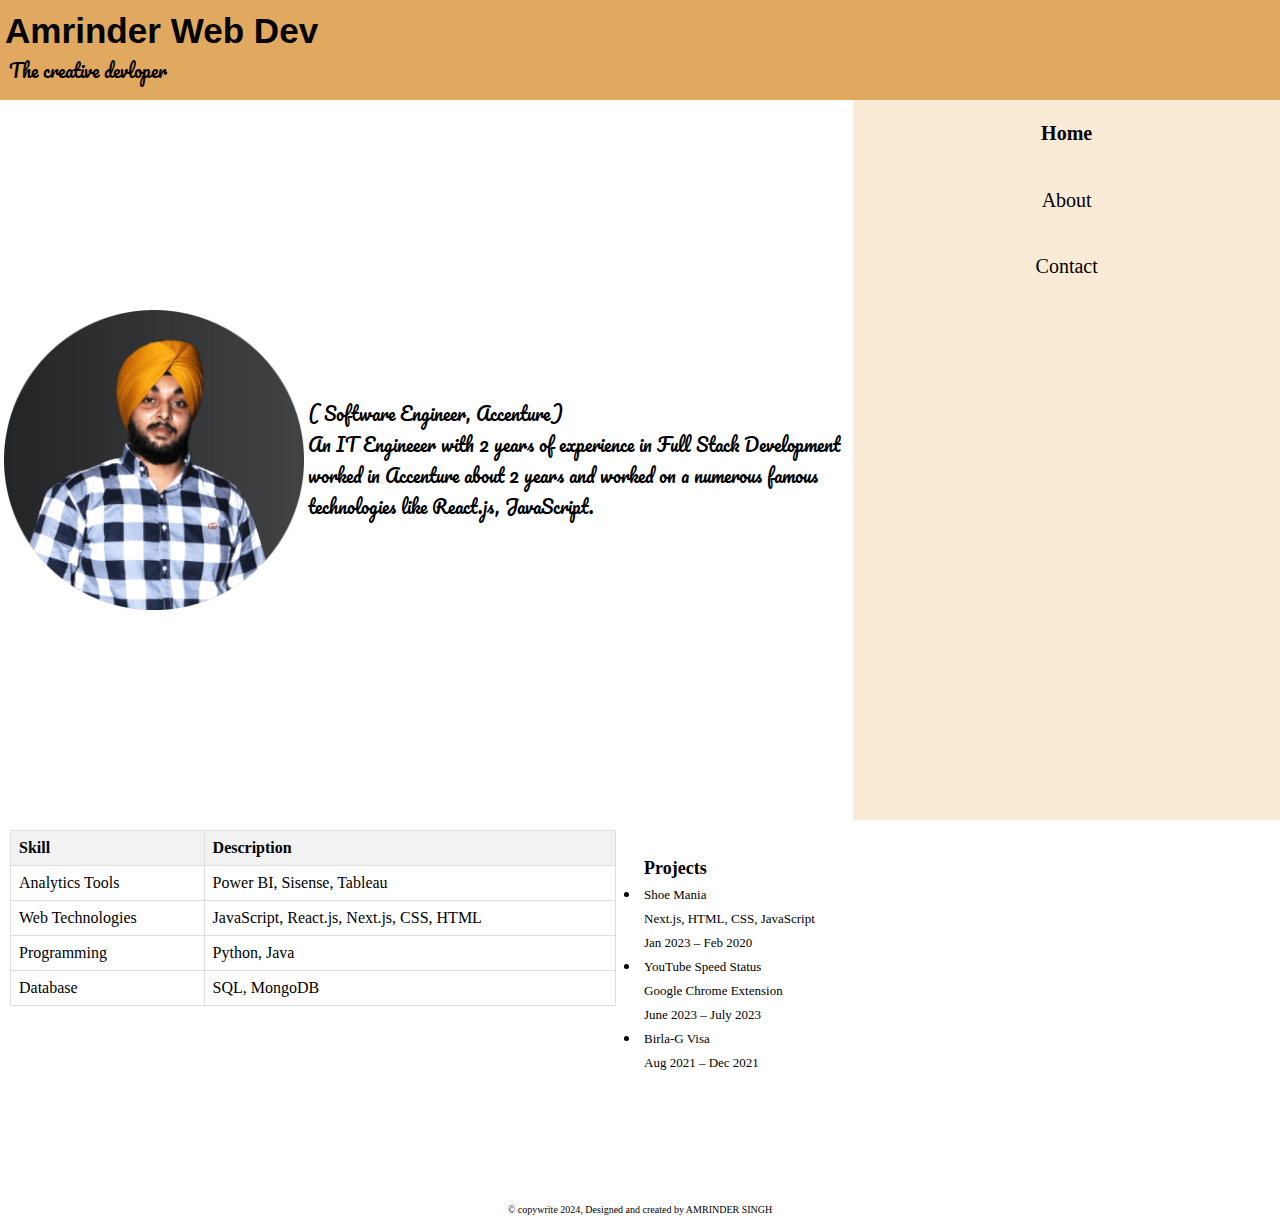
<file: index.html>
<!-- Main index page  -->
<!-- Name - Amrinder SINGH Student ID: C0913235 -->

<!DOCTYPE html>
<html lang="en">
  <head>
    <meta charset="UTF-8" />
    <meta name="viewport" content="width=device-width, initial-scale=1.0" />
    <title>Assignment 1 and 2</title>
    <link rel="stylesheet" href="main.css" />
    <link rel="preconnect" href="https://fonts.googleapis.com" />
    <link rel="preconnect" href="https://fonts.gstatic.com" crossorigin />
    <link
      href="https://fonts.googleapis.com/css2?family=Pacifico&display=swap"
      rel="stylesheet"
    />
  </head>
  <body>
    <header>
      <div class="heading">
        <h3>Amrinder Web Dev</h3>
        <p class="tagline">The creative devloper</p>
      </div>
    </header>

    <section>
      <div class="Section">
        <div class="text">
          <img src="./image/p.png" alt="" />
          <div class="divv">
            <p>
              ( Software Engineer, Accenture)<br />
              An IT Engineeer with 2 years of experience in Full Stack
              Development worked in Accenture about 2 years and worked on a
              numerous famous technologies like React.js, JavaScript.
            </p>
          </div>
        </div>
      </div>

      <div class="Aside">
        <nav class="navbar">
          <a href="./index.html"><b>Home</b></a>
          <a href="./about.html">About</a>
          <a href="./contact.html">Contact</a>
        </nav>
      </div>
    </section>

    <section class="table-div">
      <div class="table-container">
        <table>
          <thead>
            <tr>
              <th>Skill</th>
              <th>Description</th>
            </tr>
          </thead>
          <tbody>
            <tr>
              <td>Analytics Tools</td>
              <td>Power BI, Sisense, Tableau</td>
            </tr>
            <tr>
              <td>Web Technologies</td>
              <td>JavaScript, React.js, Next.js, CSS, HTML</td>
            </tr>
            <tr>
              <td>Programming</td>
              <td>Python, Java</td>
            </tr>
            <tr>
              <td>Database</td>
              <td>SQL, MongoDB</td>
            </tr>
          </tbody>
        </table>
      </div>

      <ul class="project-list">
        <p><b>Projects</b></p>
        <li>
          <p>Shoe Mania</p>
          <p>Next.js, HTML, CSS, JavaScript</p>
          <p>Jan 2023 – Feb 2020</p>
        </li>
        <li>
          <p>YouTube Speed Status</p>
          <p>Google Chrome Extension</p>
          <p>June 2023 – July 2023</p>
        </li>
        <li>
          <p>Birla-G Visa</p>
          <p>Aug 2021 – Dec 2021</p>
        </li>
      </ul>
    </section>

    <footer>
      <p class="foot">
        &#169; copywrite 2024, Designed and created by AMRINDER SINGH
      </p>
    </footer>
  </body>
</html>
</file>
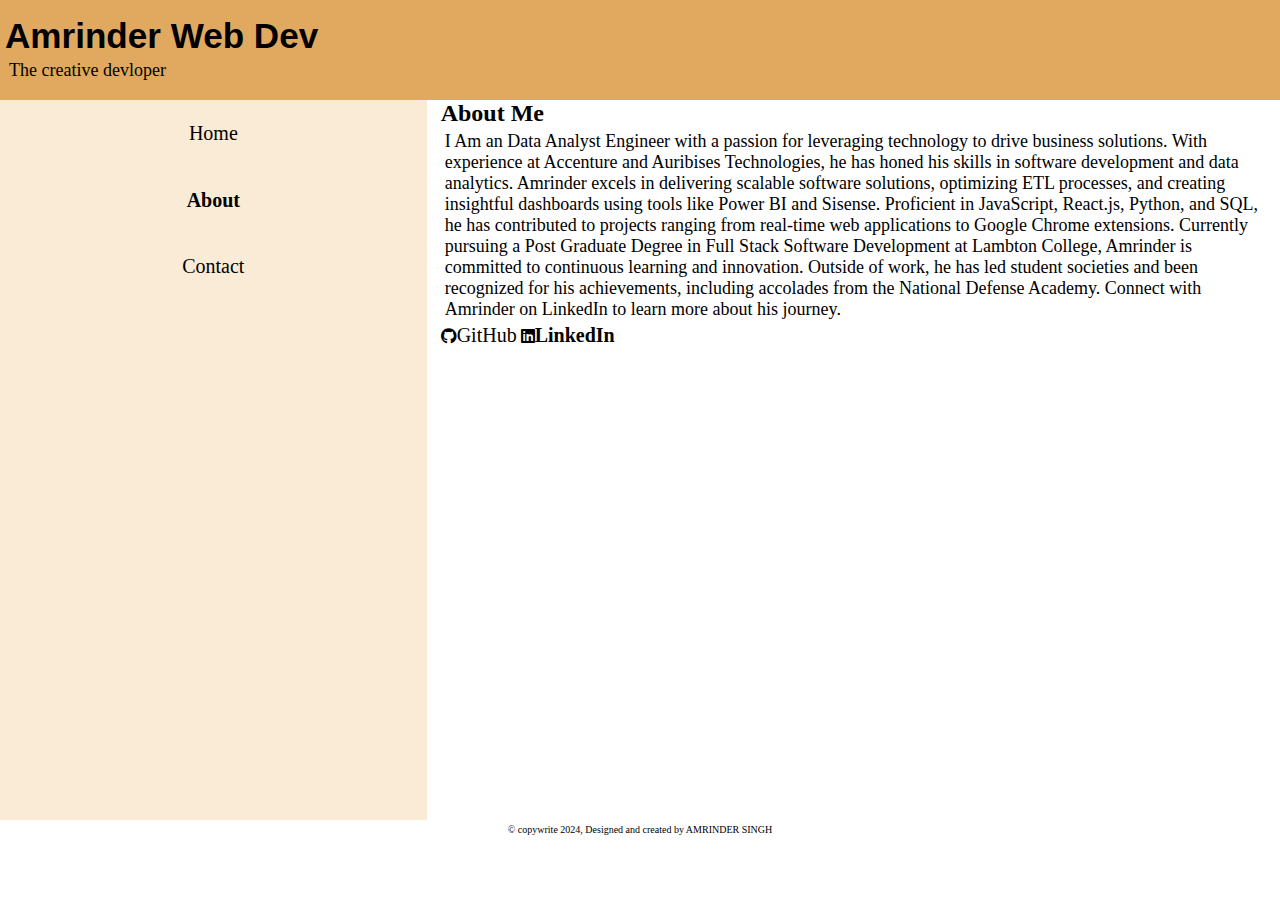
<file: about.html>
<!-- About page  -->
<!DOCTYPE html>
<html lang="en">
  <head>
    <meta charset="UTF-8" />
    <meta name="viewport" content="width=device-width, initial-scale=1.0" />
    <title>About Page</title>
    <link rel="stylesheet" href="./content.css" />
    <link
      rel="stylesheet"
      href="https://cdnjs.cloudflare.com/ajax/libs/font-awesome/5.15.3/css/all.min.css"
    />
  </head>
  <body>
    <header>
      <div class="heading">
        <h3>Amrinder Web Dev</h3>
        <p class="tagline">The creative devloper</p>
      </div>
    </header>

    <section>
      <div class="Aside">
        <nav class="navbar">
          <a href="./index.html">Home</a>
          <a href="#about"><b>About</b></a>
          <a href="./contact.html">Contact</a>
        </nav>
      </div>

      <div class="Section">
        <div class="text">
          <h2>About Me</h2>

          <p>
            I Am an Data Analyst Engineer with a passion for leveraging
            technology to drive business solutions. With experience at Accenture
            and Auribises Technologies, he has honed his skills in software
            development and data analytics. Amrinder excels in delivering
            scalable software solutions, optimizing ETL processes, and creating
            insightful dashboards using tools like Power BI and Sisense.
            Proficient in JavaScript, React.js, Python, and SQL, he has
            contributed to projects ranging from real-time web applications to
            Google Chrome extensions. Currently pursuing a Post Graduate Degree
            in Full Stack Software Development at Lambton College, Amrinder is
            committed to continuous learning and innovation. Outside of work, he
            has led student societies and been recognized for his achievements,
            including accolades from the National Defense Academy. Connect with
            Amrinder on LinkedIn to learn more about his journey.
          </p>
          <div class="links">
            <i class="fab fa-github"></i
            ><a href="https://github.com/amrinder1189">GitHub</a>
            <i class="fab fa-linkedin"></i
            ><a href="https://www.linkedin.com/in/amrinder-singh-3a560819b/"
              ><b>LinkedIn</b></a
            >
          </div>
        </div>
      </div>
    </section>

    <footer>
      <p class="foot">
        &#169; copywrite 2024, Designed and created by AMRINDER SINGH
      </p>
    </footer>
  </body>
</html>
</file>
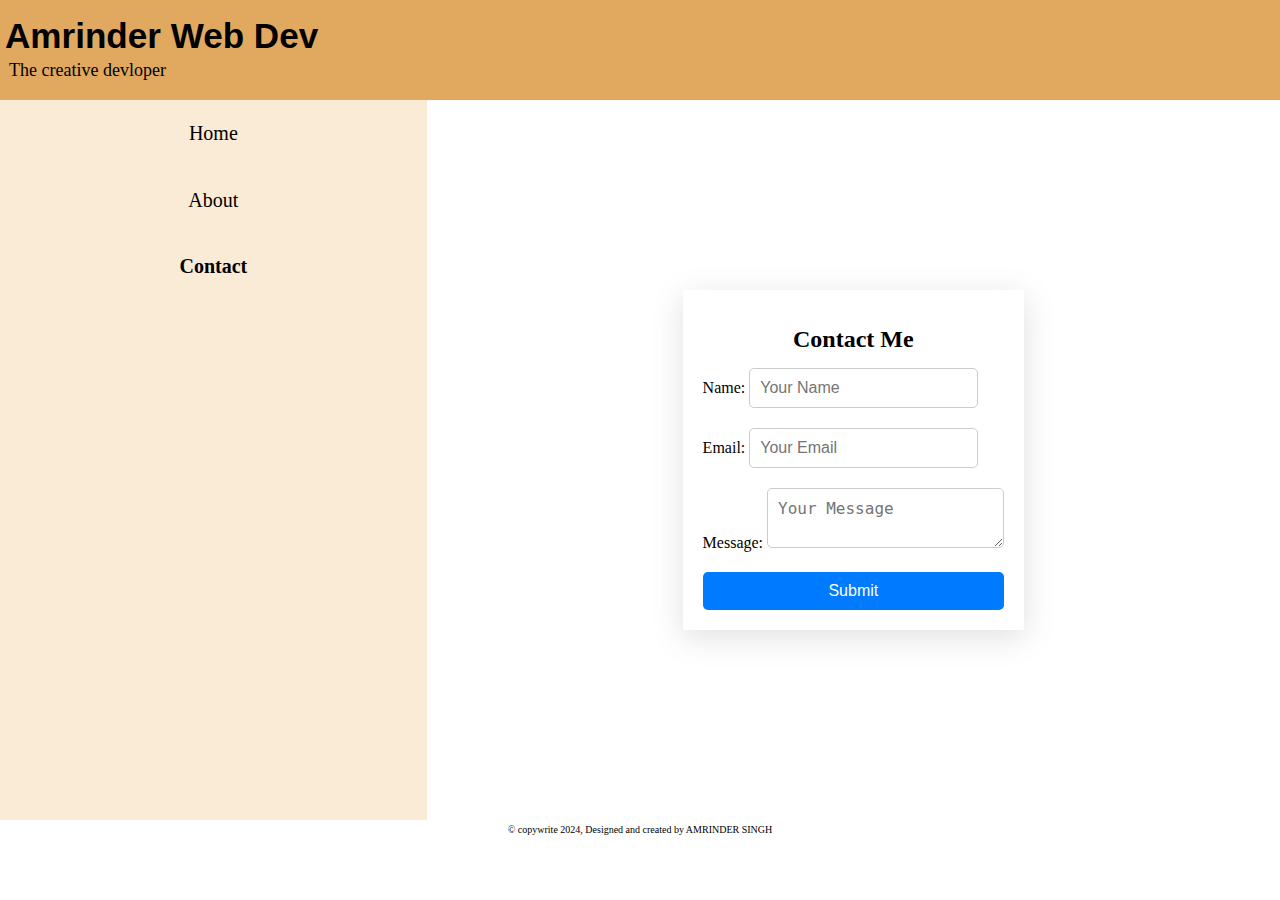
<file: contact.html>
<!-- Contact page  -->

<!DOCTYPE html>
<html lang="en">
  <head>
    <meta charset="UTF-8" />
    <meta name="viewport" content="width=device-width, initial-scale=1.0" />
    <title>About Page</title>
    <link rel="stylesheet" href="./content.css" />
  </head>
  <body>
    <header>
      <div class="heading">
        <h3>Amrinder Web Dev</h3>
        <p class="tagline">The creative devloper</p>
      </div>
    </header>

    <section>
      <div class="Aside">
        <nav class="navbar">
          <a href="./index.html">Home</a>
          <a href="./about.html">About</a>
          <a href="./contact.html"><b>Contact</b></a>
        </nav>
      </div>

      <div class="Section">
        <!-- <div class="text"> -->

        <div class="container">
          <h2 class="cHead">Contact Me</h2>
          <form>
            <div class="form-group">
              <label for="name">Name:</label>
              <input
                type="text"
                id="name"
                name="name"
                placeholder="Your Name"
                required
              />
            </div>
            <div class="form-group">
              <label for="email">Email:</label>
              <input
                type="email"
                id="email"
                name="email"
                placeholder="Your Email"
                required
              />
            </div>
            <div class="form-group">
              <label for="message">Message:</label>
              <textarea
                id="message"
                name="message"
                placeholder="Your Message"
                required
              ></textarea>
            </div>
            <button type="submit">Submit</button>
          </form>
        </div>
        <!-- </div> -->
      </div>
    </section>

    <footer>
      <p class="foot">
        &#169; copywrite 2024, Designed and created by AMRINDER SINGH
      </p>
    </footer>
  </body>
</html>
</file>
<file: main.css>
* {
  padding: 0;
  margin: 0;
}

header {
  /* border: 1px solid black; */
  height: 10vh;
  display: flex;
  justify-content: left;
  padding: 5px;
  align-items: center;
}

section {
  /* border: 1px solid purple; */
  height: 80vh;
  display: flex;
}

.Section {
  /* border: 1px solid red; */
  flex: 2;
  justify-content: center;
  align-items: center;
  display: flex;
}

.Aside {
  /* border: 1px solid green; */
  flex: 1;
  background-color: antiquewhite;
  position: sticky !important;
}

.text {
  display: flex;
  justify-content: center;
  align-items: center;
  text-align: center;
  padding: 4px;
}

img {
  height: 300px;
}

p {
  font-size: 18px;
  padding: 4px;
  text-align: left;
}

.tagline {
  font-family: "Pacifico", cursive;
}

.heading {
  font-size: 30px;
  font-family: "Gill Sans", "Gill Sans MT", Calibri, "Trebuchet MS", sans-serif;
}

.foot {
  font-size: 10px;
  text-align: center;
}

.navbar {
  height: 200px;
  display: flex;
  justify-content: center;
  flex-direction: column;
  align-items: center;
  /* border: 1px solid firebrick; */
}

.divv p {
  font-family: "Pacifico", cursive;
}

.navbar a {
  height: 20vh;
  /* border: 1px solid red; */
  width: 100%;
  text-align: center;
  display: flex;
  justify-content: center;
  align-items: center;
  font-size: 20px;
  text-decoration: none;
  background-color: antiquewhite;
  color: black;
  overflow: hidden;
}

nav a:hover {
  color: chocolate;
  font-size: 23px;
  /* box-shadow: rgba(17, 17, 26, 0.1) 0px 1px 0px; */
}

.table-div {
  /* border: 1px solid red; */
  height: 40vh;
  padding: 10px;
  display: flex;
}

.table-container {
  flex: 1;
}

.project-list {
  flex: 1;
  /* border: 1px solid red; */
  padding: 24px;
  /* font-size: 10px; */
}

ul li p {
  font-size: 13px;
}

/* media queries 
 */

@media only screen and (min-device-width: 390px) and (max-device-width: 428px) and (-webkit-min-device-pixel-ratio: 3) {
  /* Styles for iPhone 12 */

  section {
    display: flex;
    flex-direction: column-reverse;
  }

  .Aside {
    flex: 2;
    height: 200vh;
  }

  .text {
    display: flex;
    flex-direction: column;
  }

  p {
    padding: 4px;
    margin-top: 15px;
    text-align: center;
  }

  footer {
    /* height: 5vh; */
    font-size: 5px;
    border: 1px solid red;
    /* margin-top: -15px; */
  }
  .foot {
    /* border: 1px solid red; */
    margin-top: 0px;
  }
}

/* --- table ----  */

.table-container {
  max-width: 100%;
  overflow-x: auto;
}

table {
  width: 100%;
  border-collapse: collapse;
}

th,
td {
  border: 1px solid #ddd;
  padding: 8px;
  text-align: left;
}

th {
  background-color: #f2f2f2;
}

.divv {
  display: flex;
  /* border: 1px solid red; */
  flex-direction: column;
}

/* Responsive Styles */
@media screen and (max-width: 600px) {
  table {
    border: 0;
  }
  th,
  td {
    border: none;
    display: block;
    padding: 8px 0;
  }
  th {
    display: none;
  }
  td {
    border-bottom: 1px solid #ddd;
  }
}

@media screen and (min-width: 601px) and (max-width: 1024px) {
  .text {
    display: flex;
    flex-direction: column;
  }

  .divv p {
    text-align: center;
  }
}

header {
  background-color: rgb(225, 169, 96);
}
</file>
<file: content.css>
* {
  padding: 0;
  margin: 0;
}

header {
  /* border: 1px solid black; */
  height: 10vh;
  display: flex;
  justify-content: left;
  padding: 5px;
  align-items: center;
}

section {
  /* border: 1px solid purple; */
  height: 80vh;
  display: flex;
}

.Section {
  /* border: 1px solid red; */
  flex: 2;
  justify-content: center;
  align-items: center;
  display: flex;
}

.Aside {
  /* border: 1px solid green; */
  flex: 1;
  background-color: antiquewhite;
}

.text {
  display: flex;
  flex-direction: column;
  justify-content: left;
  align-items: left;
  /* border: 1px solid red; */
  text-align: left;
  padding: 14px;
  height: 100%;
}

img {
  height: 300px;
}

p {
  font-size: 18px;
  padding: 4px;
}

.heading {
  font-size: 30px;
  font-family: "Gill Sans", "Gill Sans MT", Calibri, "Trebuchet MS", sans-serif;
}

.tagline {
  font-family: "Pacifico", cursive;
}
.foot {
  font-size: 10px;
  text-align: center;
}

.navbar {
  height: 200px;
  display: flex;
  justify-content: center;
  flex-direction: column;
  align-items: center;
  /* border: 1px solid firebrick; */
}

.links a {
  text-decoration: none;
  font-size: 20px;
  color: black;
}

li {
  border: 1px solid red;
}

.navbar a {
  height: 20vh;
  /* border: 1px solid red; */
  width: 100%;
  text-align: center;
  display: flex;
  justify-content: center;
  align-items: center;
  font-size: 20px;
  text-decoration: none;
  background-color: antiquewhite;
  color: black;
}

/* media queries 
   */

@media only screen and (min-device-width: 390px) and (max-device-width: 428px) and (-webkit-min-device-pixel-ratio: 3) {
  /* Styles for iPhone 12 */

  section {
    display: flex;
    flex-direction: column;
  }

  .Aside {
    flex: 2;
    height: 200vh;
  }

  .text {
    display: flex;
    flex-direction: column;
  }

  p {
    padding: 4px;
    margin-top: 15px;
    text-align: center;
  }

  footer {
    /* height: 5vh; */
    font-size: 5px;
    /* border: 1px solid red; */
    /* margin-top: -15px; */
  }
  .foot {
    /* border: 1px solid red; */
    margin-top: 0px;
  }
}

/* ---- test --- 
 */

.container {
  max-width: 600px;
  margin: 0 auto;
  /* border: 1px solid black; */
  padding: 20px;
  box-shadow: rgba(100, 100, 111, 0.2) 0px 7px 29px 0px;
}

form {
  display: flex;
  flex-direction: column;
}

.form-group {
  margin-bottom: 20px;
}

label {
  margin-bottom: 5px;
}

input,
textarea {
  padding: 10px;
  font-size: 16px;
  border: 1px solid #ccc;
  border-radius: 5px;
}

button {
  padding: 10px 20px;
  font-size: 16px;
  background-color: #007bff;
  color: #fff;
  border: none;
  border-radius: 5px;
  cursor: pointer;
}

.cHead {
  text-align: center;
  margin: 5%;
}

/* Responsive Styles */
@media screen and (max-width: 600px) {
  input,
  textarea {
    width: 100%;
  }
}

nav a:hover {
  color: chocolate;
  font-size: 23px;
  /* box-shadow: rgba(17, 17, 26, 0.1) 0px 1px 0px; */
}

header {
  background-color: rgb(225, 169, 96);
}
</file>
